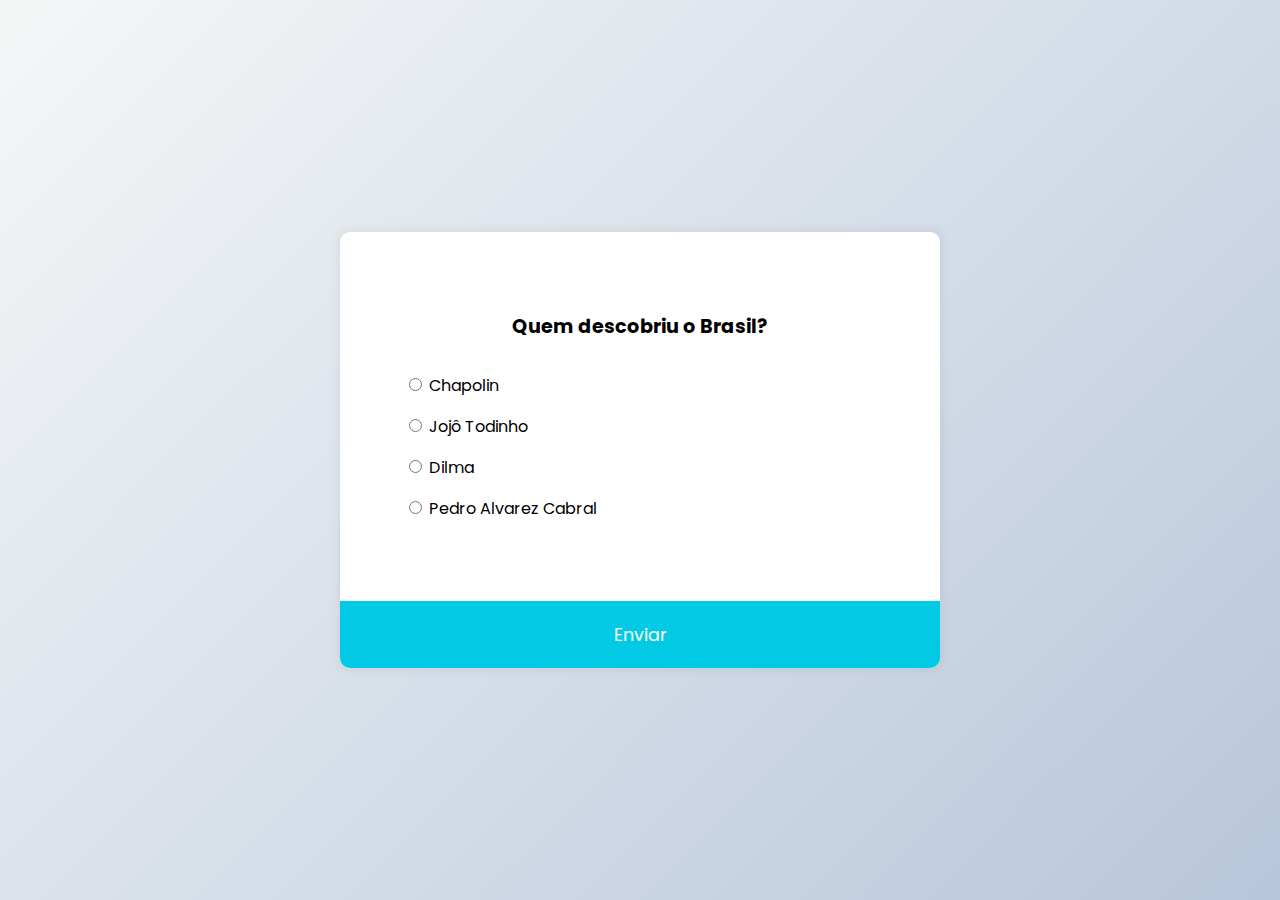
<file: index.html>
<!DOCTYPE html>
<html lang="pt-br">
<head>
  <meta charset="UTF-8">
  <meta http-equiv="X-UA-Compatible" content="IE=edge">
  <meta name="viewport" content="width=device-width, initial-scale=1.0">
  <link rel="stylesheet" href="style.css">
  <!-- Coding with nick -->
  <title>Quiz App</title>
</head>
<body>

  <div class="quiz-container" id="quiz">
    <div class="quiz-header">
      <h2 id="question">Question Text</h2>
      <ul>
        <li>
          <input type="radio" name="answer" id="a" class="answer">
          <label for="a" id="a_text">Answer</label>
        </li>

        <li>
          <input type="radio" name="answer" id="b" class="answer">
          <label for="b" id="b_text">Answer</label>
        </li>

        <li>
          <input type="radio" name="answer" id="c" class="answer">
          <label for="c" id="c_text">Answer</label>
        </li>

        <li>
          <input type="radio" name="answer" id="d" class="answer">
          <label for="d" id="d_text">Answer</label>
        </li>

      </ul>
    </div>

    <button id="submit">Enviar</button>

  </div>


  <script src="script.js"></script>
  
</body>
</html>
</file>
<file: style.css>
/* coding with nick */

@import url('https://fonts.googleapis.com/css2?family=Poppins:wght@200;300;400;500&display=swap');

*{
  box-sizing: border-box;
}
body{
  background-color: #b8c6db;
  background-image: linear-gradient(315deg, #b8c6db 0%, #f5f7f7 100%);
  font-family: 'Poppins', sans-serif;
  display: flex;
  align-items: center;
  justify-content: center;
  height: 100vh;
  overflow: hidden;
  margin: 0;
  
}
.quiz-container{
  background-color: #fff;
  border-radius: 10px;
  box-shadow: 0 0 10px 2px rgba(100, 100, 100, 0.1);
  width: 90%;
  max-width: 600px;
  overflow: hidden;
}
.quiz-header{
  padding: 4rem;
}
h2{
  padding: 1rem;
  text-align: center;
  margin: 0;
  font-size: 1.2rem;
}

ul{
  list-style-type: none;
  padding: 0;
}
ul li{
  font-size: 1rem;
  margin: 1rem 0;
}
ul li label{
  cursor: pointer;
}
button{
  background-color: #03cae4;
  color: #fff;
  border: none;
  display: block;
  width: 100%;
  cursor: pointer;
  font-size: 1.1rem;
  font-family: inherit;
  padding: 1.3rem;
}
button:hover{
  background-color: #04adc4;
}
button:focus{
  outline: none;
  background-color: #44b927;
}
</file>
